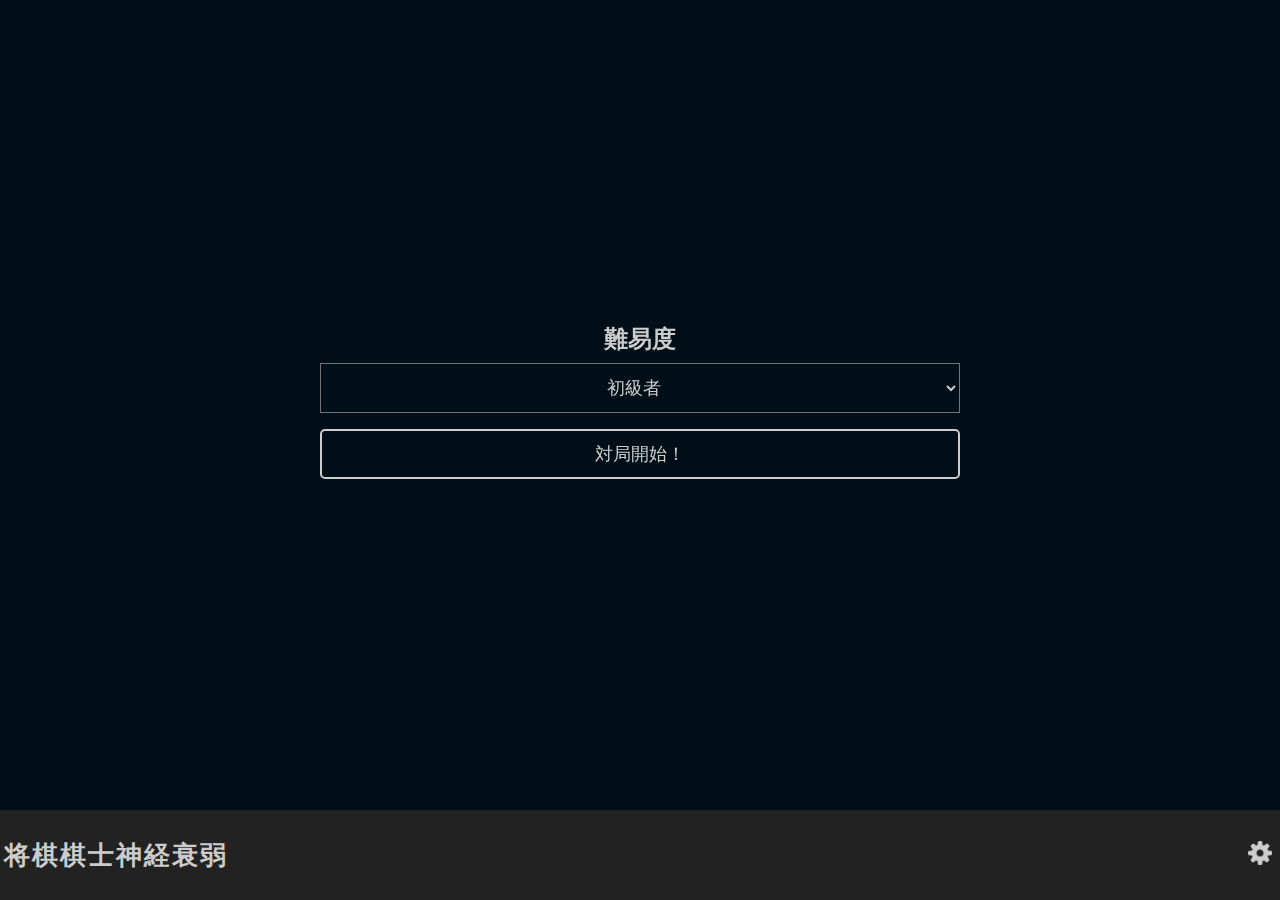
<file: docs/index.html>
<!DOCTYPE html>
<html>
  <head>
    <meta charset="UTF-8" />
    <title>将棋棋士神経衰弱</title>
    <meta name="viewport" content="width=device-width, initial-scale=1.0" />
    <meta property="og:type" content="article">
    <meta property="og:description" content="将棋棋士を使った神経衰弱ゲームです">
    <meta property="og:title" content="将棋棋士神経衰弱">
    <meta property="og:url" content="http://ko31.github.io/memory-game">
    <meta property="og:image" content="http://ko31.github.io/memory-game/images/ogp.jpg">
    <meta property="og:site_name" content="将棋棋士神経衰弱">
    <meta property="og:locale" content="ja_JP">
    <meta property="fb:admins" content="100001666873408">
    <meta property="fb:app_id" content="2000850686851885">
    <meta name="twitter:card" content="summary_large_image">
    <meta name="twitter:description" content="将棋棋士を使った神経衰弱ゲームです">
    <meta name="twitter:title" content="将棋棋士神経衰弱">
    <meta name="twitter:url" content="http://ko31.github.io/memory-game">
    <meta name="twitter:image" content="http://ko31.github.io/memory-game/images/ogp.jpg">
    <meta name="twitter:domain" content="http://ko31.github.io/memory-game">
    <meta name="twitter:creator" content="@kifulog">
    <meta name="twitter:site" content="@kifulog">
    <script src="js/MemoryGame.js" type="text/javascript"></script>
    <script src="js/Card.js" type="text/javascript"></script>
    <link href="css/MemoryGame.css" type="text/css" rel="stylesheet" />
  </head>
  <body>
    <section id="memory--settings-modal" class="valign-table modal show">
      <div class="valign-cell">
        <form>
          <h2 class="memory--settings-label">難易度</h2>
          <select id="memory--settings-grid">
            <option value="2x3" selected>初級者</option>
            <option value="3x4">上級者</option>
            <option value="4x5">有段者</option>
            <option value="5x6">高段者</option>
            <option value="7x8">奨励会</option>
            <option value="9x10">プロ</option>
          </select>
          <input id="memory--settings-reset" type="submit" value="対局開始！" />
        </form>
      </div>
    </section>
    <section id="memory--end-game-modal" class="valign-table modal">
      <div class="valign-cell">
        <div class="wrapper">
          <h2 id="memory--end-game-message"></h2>
          <h3 id="memory--end-game-score"></h3>
          <input id="memory--settings-restart" type="submit" value="もう一局やる" />
        </div>
      </div>
    </section>
    <section id="memory--app-container">
      <ul id="memory--cards">
      </ul>
    </section>
    <section class="memory--menu-bar">
      <div class="inner">
        <div class="left"><h1 class="memory--app-name">将棋棋士神経衰弱</h1></div>
        <div class="right"><a href="#settings"><img id="memory--settings-icon" src="images/gear.png" /></a></div>
      </div>
    </section>
    <script src="js/BrowserInterface.js" type="text/javascript"></script>
  </body>
</html>
</file>
<file: docs/css/MemoryGame.css>
html {
  width:100%;
  height:100%;
}
body {
  margin:0;
  padding:0;
  width:100%;
  height:100%;
}

.modal {
  position: fixed;
  height: 90%;
  right: 0;
  top: 0;
  z-index: 3;
  width: 100%;
  visibility: hidden;
  opacity:0;
  -webkit-transition:opacity 0.4s linear;
  -moz-transition:opacity 0.4s linear;
  -ms-transition:opacity 0.4s linear;
  -o-transition:opacity 0.4s linear;
  transition:opacity 0.4s linear;
}
.modal.show {
  visibility: visible;
  opacity:1;
}

.valign-table {
  display: table;
  table-layout: fixed;
}
.valign-cell {
  display: table-cell;
  vertical-align: middle;
}

#memory--app-container {
  background-color: #0061a8;
  width:100%;
  height:90%;
}

.memory--menu-bar {
  width:100%;
  background-color: #222;
  height:10%;
  display:table;
}

.memory--menu-bar .inner {
  display:table-cell;
  vertical-align:middle;
}
.memory--menu-bar .left {
  text-align: left;
  float:left;
  width:50%;
}
.memory--menu-bar .right {
  text-align: right;
  float:right;
  width:50%;
}
.memory--app-name {
  color:#ccc;
  font-size:26px;
  margin:0;
  padding:1px 4px;
  text-transform: uppercase;
  font-family: "Courier New";
  letter-spacing: 2px;
}
@media screen and (max-width: 480px) {
  .memory--app-name {
    font-size:16px;
  }
}

#memory--settings-icon {
  height: 24px;
  display: block;
  padding:4px 8px;
  float: right;
}

#memory--end-game-modal .wrapper {
  background-color: rgba(0, 0, 0, .86);
  text-align: center;
  color:#ccc;
  padding:8px 0;
}
#memory--end-game-modal h2,
#memory--end-game-modal h3 {
  margin:0;
  margin-bottom: 4px;
}

#memory--settings-modal {
  background-color: rgba(0, 0, 0, .86);
  z-index: 4;
}
#memory--settings-modal form {
  min-width:240px;
  width:50%;
  margin:0 auto;
  text-align: center;
  color:#ccc;
}

.memory--settings-label {
  margin:8px 0;
}

#memory--settings-grid,
#memory--settings-reset {
  width:100%;
  margin-bottom:16px;
  font-size:18px;
  background:transparent;
  color:#ccc;
  height:50px;
  text-align: center;
}

#memory--settings-restart {
  width:200px;
  margin-top:16px;
  margin-bottom:16px;
  font-size:18px;
  background:transparent;
  color:#ccc;
  height:50px;
  text-align: center;
}

#memory--settings-grid option {
  padding-top:5px;
  padding-bottom:5px;
}

#memory--settings-reset,
#memory--settings-restart {
  border-radius:5px;
  border:2px solid #ccc;
  cursor: pointer;
}

#memory--cards {
  margin:0 auto;
  padding:0;
  height:100%;
  list-style-type: none;
  list-style-image: none;
  position:relative;
}
/* entire container, keeps perspective */
.flip-container {
  -webkit-perspective: 1000px;
  perspective: 1000px;
  float:left;
}

/* flip the pane when clicked */
.flip-container.clicked .front {
  -webkit-transform: rotateY(180deg);
  -moz-transform: rotateY(180deg);
  -ms-transform: rotateY(180deg);
  -o-transform: rotateY(180deg);
  transform: rotateY(180deg);
}
.flip-container.clicked .back {
  -webkit-transform: rotateY(0deg);
  -moz-transform: rotateY(0deg);
  -ms-transform: rotateY(0deg);
  -o-transform: rotateY(0deg);
  transform: rotateY(0deg);
}

/* flip speed goes here */
.flipper {
  width:60%;
  height:90%;
  margin:0% auto;
  -webkit-transition: 0.5s;
  -moz-transition: 0.5s;
  -ms-transition: 0.5s;
  -o-transition: 0.5s;
  transition: 0.5s;
  -webkit-transform-style: preserve-3d;
  -moz-transform-style: preserve-3d;
  transform-style: preserve-3d;
  position: relative;
  top:5%;
  bottom:5%;
}

/* hide back of pane during swap */
.front, .back {
  width:100%;
  height:100%;
  display: block;
  -webkit-backface-visibility: hidden;
  -moz-backface-visibility: hidden;
  backface-visibility: hidden;
  -webkit-transition: 0.5s;
  -moz-transition: 0.5s;
  -ms-transition: 0.5s;
  -o-transition: 0.5s;
  transition: 0.5s;
  -webkit-transform-style: preserve-3d;
  -moz-transform-style: preserve-3d;
  transform-style: preserve-3d;
  position: absolute;
  top: 0;
  left: 0;
}

/* front pane, placed above back */
.front {
  /* for firefox 31 */
  -webkit-transform: rotateY(0deg);
  -moz-transform: rotateY(0deg);
  -ms-transform: rotateY(0deg);
  -o-transform: rotateY(0deg);
  transform: rotateY(0deg);
  background-color: #eee;
  border-radius: 5%;
  background-image: url(../images/card.png);
  background-position:50% 50%;
  background-repeat: no-repeat;
  background-size: contain;

}

/* back, initially hidden pane */
.back {
  -webkit-transform: rotateY(-180deg);
  -moz-transform: rotateY(-180deg);
  -ms-transform: rotateY(-180deg);
  -o-transform: rotateY(-180deg);
  transform: rotateY(-180deg);
  background-color: #fff;
  border-radius: 5%;
  background-position:50% 50%;
  background-repeat: no-repeat;
  background-size: cover;
}

.back.card-1 {
  background-image: url(../images/fruits/apple.jpg);
}
.back.card-2 {
  background-image: url(../images/fruits/fig.jpg);
}
.back.card-3 {
  background-image: url(../images/fruits/grape.jpg);
}
.back.card-4 {
  background-image: url(../images/fruits/kiwi.jpg);
}
.back.card-5 {
  background-image: url(../images/fruits/lemon.jpg);
}
.back.card-6 {
  background-image: url(../images/fruits/lime.jpg);
}
.back.card-7 {
  background-image: url(../images/fruits/mango.jpg);
}
.back.card-8 {
  background-image: url(../images/fruits/melon.jpg);
}
.back.card-9 {
  background-image: url(../images/fruits/orange.jpg);
}
.back.card-10 {
  background-image: url(../images/fruits/peach.jpg);
}
.back.card-11 {
  background-image: url(../images/fruits/pear.jpg);
}
.back.card-12 {
  background-image: url(../images/fruits/pinapple.jpg);
}
.back.card-13 {
  background-image: url(../images/fruits/plum.jpg);
}
.back.card-14 {
  background-image: url(../images/fruits/raspberry.jpg);
}
.back.card-15 {
  background-image: url(../images/fruits/strawberry.jpg);
}

/** Matching Cards **/
/**
 * If you wish to have custom matching images, you can do so
 * by leveraging the 'matching' class which is added to one
 * of the matching cards. See the example below.
 *
 * .back.card-1 {
 *   background-image: url(../images/fruits/apple_1.jpg);
 * }
 *
 * .back.matching.card-1 {
 *   background-image: url(../images/fruits/apple_2.jpg);
 * }
 *
 */
</file>
